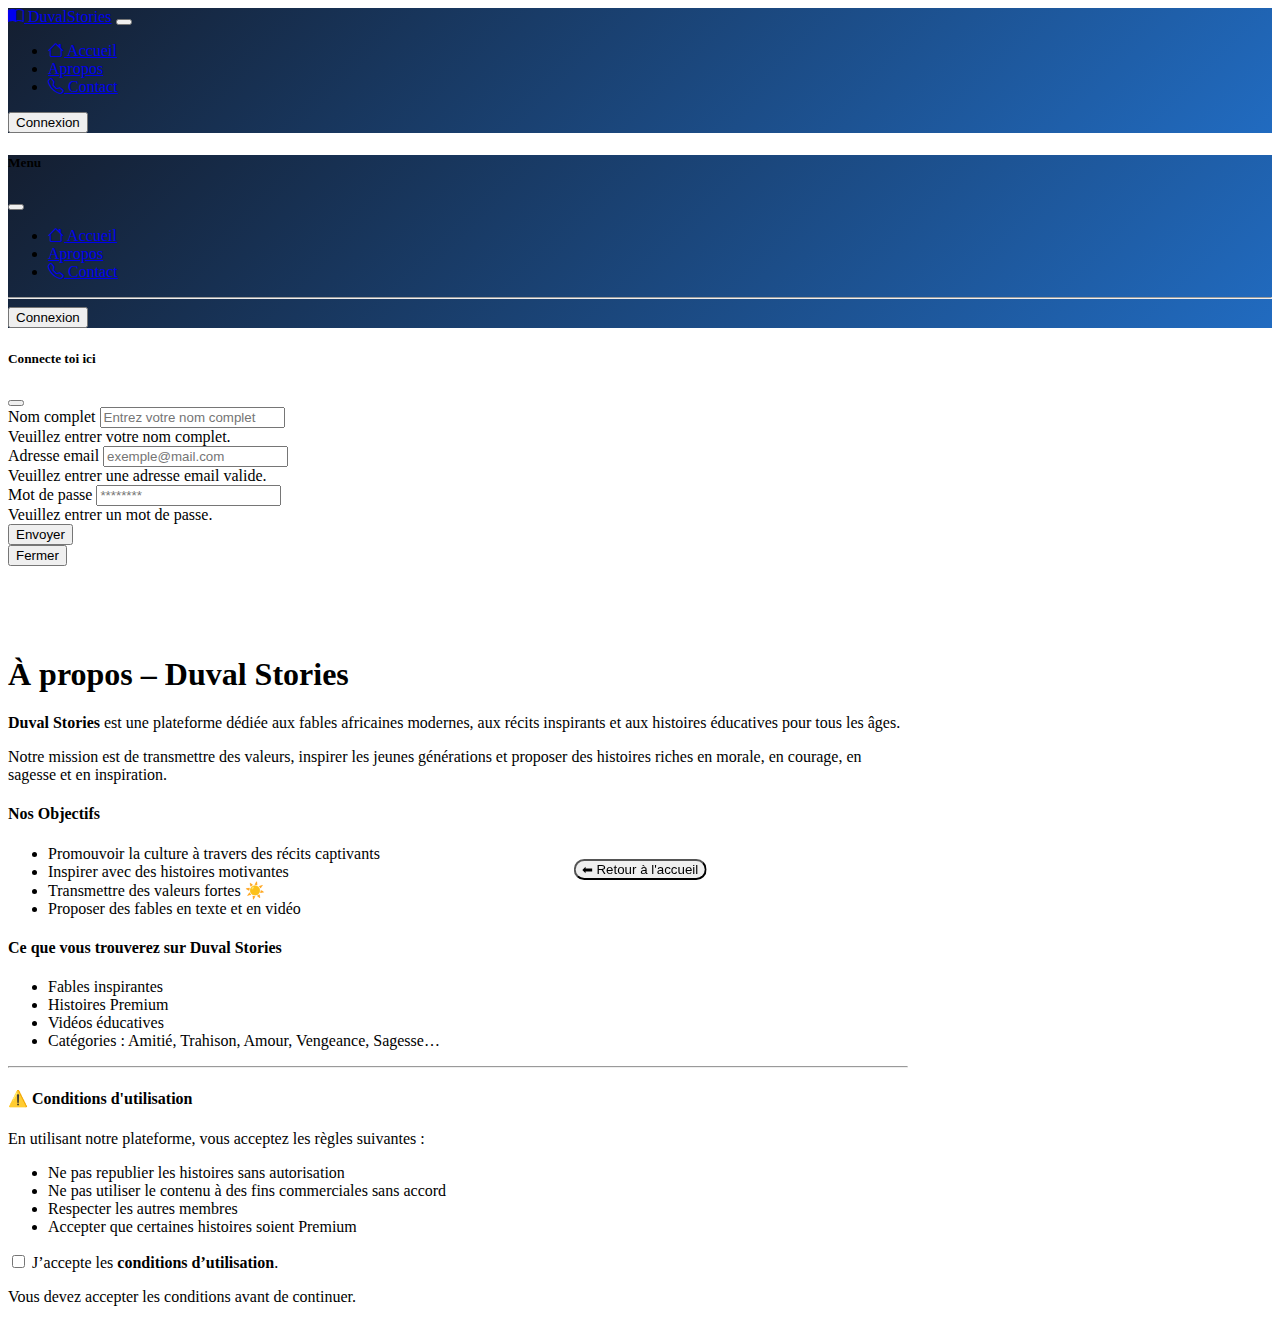
<file: apropos.html>
<!doctype html>
<html lang="en">
  <head>
    <meta charset="utf-8">
    <meta name="viewport" content="width=device-width, initial-scale=1">
    <title>mini youtube</title>
    <link rel="stylesheet" href="https://cdn.jsdelivr.net/npm/bootstrap-icons@1.13.1/font/bootstrap-icons.min.css">
    <link href="https://cdn.jsdelivr.net/npm/bootstrap@5.3.8/dist/css/bootstrap.min.css" rel="stylesheet" integrity="sha384-sRIl4kxILFvY47J16cr9ZwB07vP4J8+LH7qKQnuqkuIAvNWLzeN8tE5YBujZqJLB" crossorigin="anonymous">
  </head>
  <body>
    <!-- navbar -->
 <nav class="navbar navbar-expand-lg bg-primary active p-3 fixed-top"  style="background: linear-gradient(135deg, #141e30, #216bc0);">
  <div class="container ">
    <a class="navbar-brand fw-bold text-danger" href="#"><i class="bi bi-book-half"></i> DuvalStories</a>
    <button class="navbar-toggler" type="button" data-bs-toggle="offcanvas" data-bs-target="#offcanvasMenu">
      <span class="navbar-toggler-icon"></span>
    </button>
<!-- lien sur pc -->
    <div class="collapse navbar-collapse text-white fw-bold ">
      <ul class="navbar-nav ms-auto">
        <li class="nav-item"><a class="nav-link active text-white" href="./index.html"><i class="bi bi-house"></i> Accueil</a></li>
        <li class="nav-item"><a class="nav-link text-white apropos-link" href="./apropos.html"><i class="bi bi-claude"></i> Apropos</a></li>
        <li class="nav-item "><a class="nav-link text-white" href="./contact.html"> <i class="bi bi-telephone"></i> Contact</a></li>
      </ul>
      <button class="btn btn-primary" data-bs-toggle="modal" data-bs-target="#signupModal">Connexion</button>
    </div>
  </div>
</nav>
  <!-- Offcanvas (mobile) -->
  <div class="offcanvas offcanvas-end  w-75" tabindex="-1" id="offcanvasMenu"  style="background: linear-gradient(135deg, #141e30, #216bc0);">
    <div class="offcanvas-header">
      <h5 class="offcanvas-title text-white">Menu</h5>
      <button type="button" class="btn-close btn-close-white" data-bs-dismiss="offcanvas"></button>
    </div>
    <div class="offcanvas-body">
      <ul class="navbar-nav">
        <li class="nav-item"><a class="nav-link text-white" href="index.html"><i class="bi bi-house"></i> Accueil</a></li>
        <li class="nav-item"><a class="nav-link text-white" href="./apropos.html"><i class="bi bi-claude"></i> Apropos</a></li>       
      
        <li class="nav-item"><a class="nav-link text-white" href="./contact.html">  <i class="bi bi-telephone text-primary"></i> Contact</a></li>
      </ul>
      <hr class="bg-light">
      <button class="btn btn-danger w-100 mt-3" data-bs-toggle="modal" data-bs-target="#signupModal">Connexion</button>
    </div>
  </div>

      <!-- MODALE -->
  <div class="modal fade" id="signupModal" tabindex="-1" aria-labelledby="signupModalLabel" aria-hidden="true">
    <div class="modal-dialog modal-dialog-centered">
      <div class="modal-content shadow-lg border-0 rounded-4">
        <div class="modal-header bg-primary text-white">
          <h5 class="modal-title fw-bold" id="signupModalLabel">Connecte toi ici</h5>
          <button type="button" class="btn-close btn-close-white" data-bs-dismiss="modal" aria-label="Fermer"></button>
        </div>
        <div class="modal-body bg-white p-4 rounded">

          <!-- Formulaire -->
          <form class="was-validated">

            <!-- Nom -->
            <div class="mb-3">
              <label for="nom" class="form-label">Nom complet</label>
              <input type="text" class="form-control" id="nom" placeholder="Entrez votre nom complet" required>
              <div class="invalid-feedback">Veuillez entrer votre nom complet.</div>
            </div>

            <!-- Email -->
            <div class="mb-3">
              <label for="email" class="form-label">Adresse email</label>
              <input type="email" class="form-control" id="email" placeholder="exemple@mail.com" required>
              <div class="invalid-feedback">Veuillez entrer une adresse email valide.</div>
            </div>

            <!-- Mot de passe -->
            <div class="mb-3">
              <label for="password" class="form-label">Mot de passe</label>
              <input type="password" class="form-control" id="password" placeholder="********" required>
              <div class="invalid-feedback">Veuillez entrer un mot de passe.</div>
            </div>

            <!-- Bouton d’envoi -->
            <button class="btn btn-success w-100" type="submit">Envoyer</button>
          </form>
        </div>

        <div class="modal-footer">
          <button type="button" class="btn btn-secondary" data-bs-dismiss="modal">Fermer</button>
        </div>
      </div>
    </div>
   </div>

       <!-- ESPACE POUR NE PAS ÊTRE CACHÉ PAR LA NAVBAR -->
    <div style="margin-top: 90px;"></div>

    <!-- CONTENU À PROPOS -->
    <div class="container py-5" style="max-width: 900px;">
        
        <h1 class="text-center fw-bold mb-4">À propos – Duval Stories</h1>

        <p class="lead">
            <strong>Duval Stories</strong> est une plateforme dédiée aux fables africaines modernes,
            aux récits inspirants et aux histoires éducatives pour tous les âges.
        </p>

        <p>
            Notre mission est de transmettre des valeurs, inspirer les jeunes générations et proposer des histoires riches en morale,
            en courage, en sagesse et en inspiration.
        </p>

        <h4 class="fw-bold mt-4">Nos Objectifs</h4>
        <ul>
            <li>Promouvoir la culture à travers des récits captivants</li>
            <li>Inspirer avec des histoires motivantes</li>
            <li>Transmettre des valeurs fortes ☀️</li>
            <li>Proposer des fables en texte et en vidéo</li>
        </ul>

        <h4 class="fw-bold mt-4">Ce que vous trouverez sur Duval Stories</h4>
        <ul>
            <li>Fables inspirantes</li>
            <li>Histoires Premium</li>
            <li>Vidéos éducatives</li>
            <li>Catégories : Amitié, Trahison, Amour, Vengeance, Sagesse…</li>
        </ul>

        <hr class="my-4">

        <!-- CONDITIONS D'UTILISATION -->
        <h4 class="fw-bold">⚠️ Conditions d'utilisation</h4>

        <p>
            En utilisant notre plateforme, vous acceptez les règles suivantes :
        </p>

        <ul>
            <li>Ne pas republier les histoires sans autorisation</li>
            <li>Ne pas utiliser le contenu à des fins commerciales sans accord</li>
            <li>Respecter les autres membres</li>
            <li>Accepter que certaines histoires soient Premium</li>
        </ul>

        <div class="form-check mt-3">
            <input type="checkbox" class="form-check-input" id="acceptTerms">
            <label class="form-check-label" for="acceptTerms">
                J’accepte les <strong>conditions d’utilisation</strong>.
            </label>
        </div>

        <p id="errorTerms" class="text-danger fw-bold d-none mt-2">
            Vous devez accepter les conditions avant de continuer.
        </p>

    </div>



    <!-- BOUTON RETOUR EN BAS FIXE -->
    <button id="btnRetour" class="btn btn-dark px-4 py-2 shadow-lg"
        style="
            position: fixed;
            bottom: 20px;
            left: 50%;
            transform: translateX(-50%);
            border-radius: 40px;
            z-index: 9999;
        ">
        ⬅ Retour à l'accueil
    </button>




    <script src="https://cdn.jsdelivr.net/npm/bootstrap@5.3.8/dist/js/bootstrap.bundle.min.js" integrity="sha384-FKyoEForCGlyvwx9Hj09JcYn3nv7wiPVlz7YYwJrWVcXK/BmnVDxM+D2scQbITxI" crossorigin="anonymous"></script>
  </body>
</html>
</file>
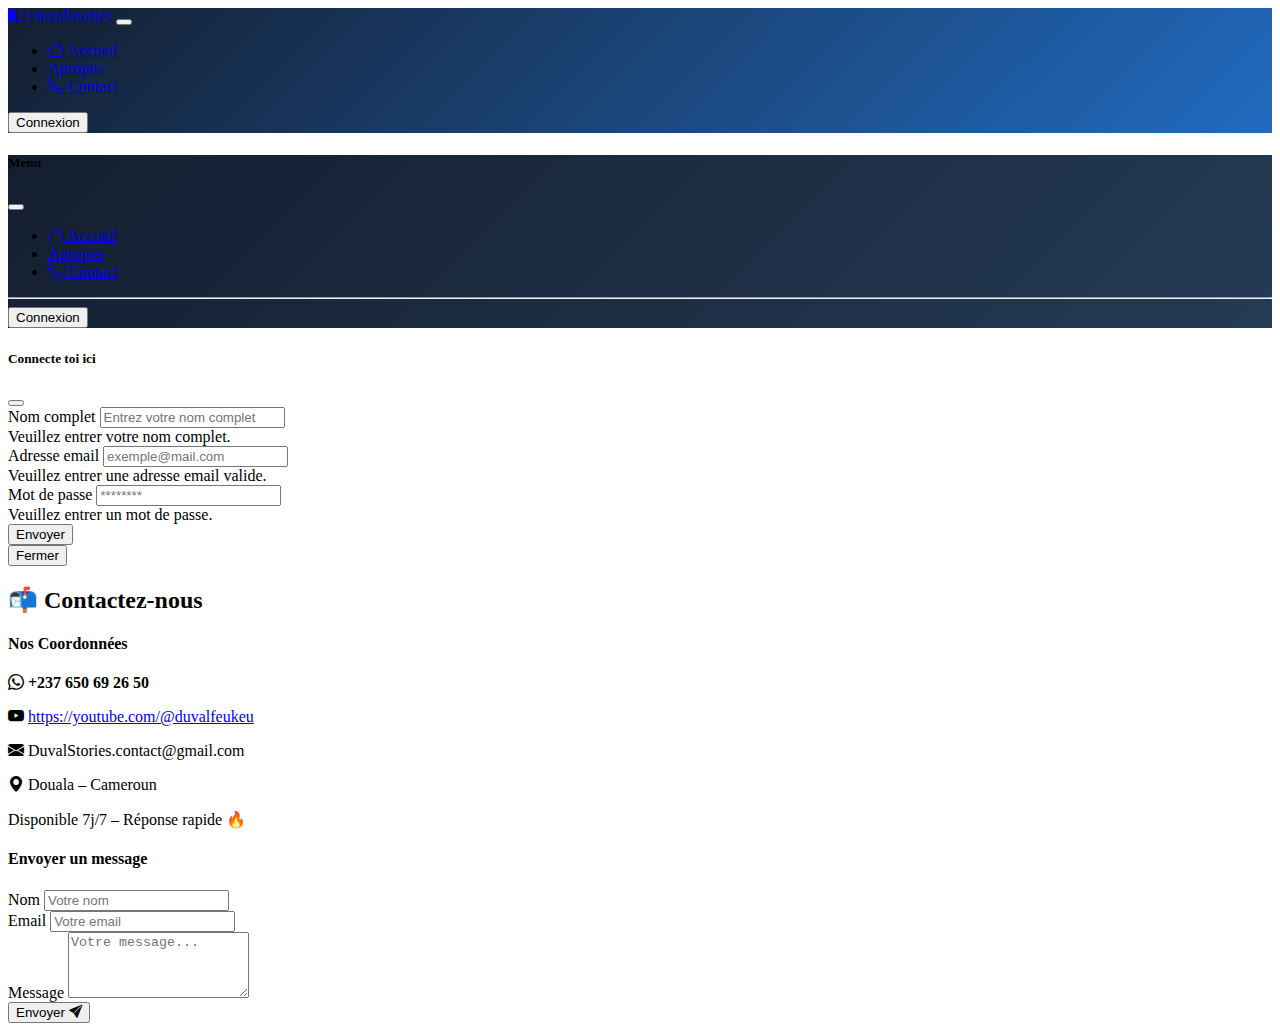
<file: contact.html>
<!doctype html>
<html lang="en">
  <head>
    <meta charset="utf-8">
    <meta name="viewport" content="width=device-width, initial-scale=1">
    <title>mini youtube</title>
    <link rel="stylesheet" href="https://cdn.jsdelivr.net/npm/bootstrap-icons@1.13.1/font/bootstrap-icons.min.css">
    <link href="https://cdn.jsdelivr.net/npm/bootstrap@5.3.8/dist/css/bootstrap.min.css" rel="stylesheet" integrity="sha384-sRIl4kxILFvY47J16cr9ZwB07vP4J8+LH7qKQnuqkuIAvNWLzeN8tE5YBujZqJLB" crossorigin="anonymous">
  </head>
  <body>
    <!-- navbar -->
 <nav class="navbar navbar-expand-lg bg-primary active p-3 fixed-top" style="background: linear-gradient(135deg, #141e30, #216bc0);">
  <div class="container ">
    <a class="navbar-brand fw-bold text-danger" href="#"><i class="bi bi-book-half"></i> DuvalStories</a>
    <button class="navbar-toggler" type="button" data-bs-toggle="offcanvas" data-bs-target="#offcanvasMenu">
      <span class="navbar-toggler-icon"></span>
    </button>
<!-- lien sur pc -->
    <div class="collapse navbar-collapse text-white fw-bold ">
      <ul class="navbar-nav ms-auto">
        <li class="nav-item"><a class="nav-link active text-white fw-bold" href="./index.html"><i class="bi bi-house text-primary"></i> Accueil</a></li>
        <li class="nav-item"><a class="nav-link text-white fw-bold" href="./apropos.html" id="linkApropos"><i class="bi bi-claude text-danger"></i> Apropos</a></li>

        <li class="nav-item "><a class="nav-link text-white fw-bold" href="#"> <i class="bi bi-telephone text-primary"></i> Contact</a></li>
      </ul>
      <button class="btn btn-primary" data-bs-toggle="modal" data-bs-target="#signupModal">Connexion</button>
    </div>
  </div>
</nav>
  <!-- Offcanvas (mobile) -->
  <div class="offcanvas offcanvas-end  w-75" tabindex="-1" id="offcanvasMenu" style="background: linear-gradient(135deg, #141e30, #243b55);">
    <div class="offcanvas-header">
      <h5 class="offcanvas-title text-white">Menu</h5>
      <button type="button" class="btn-close btn-close-white" data-bs-dismiss="offcanvas"></button>
    </div>
    <div class="offcanvas-body">
      <ul class="navbar-nav">
        <li class="nav-item"><a class="nav-link text-white" href="index.html"><i class="bi bi-house text-primary"></i> Accueil</a></li>
        <li class="nav-item"><a class="nav-link text-white" href="./apropos.html" id="linkApropos"><i class="bi bi-claude text-danger"></i> Apropos</a></li>               
        <li class="nav-item"><a class="nav-link text-white" href="./contact.html"> <i class="bi bi-telephone text-primary"></i> Contact</a></li>
      </ul>
      <hr class="bg-light">
      <button class="btn btn-danger w-100 mt-3" data-bs-toggle="modal" data-bs-target="#signupModal">Connexion</button>
    </div>
  </div>
  <!-- MODALE -->
  <div class="modal fade" id="signupModal" tabindex="-1" aria-labelledby="signupModalLabel" aria-hidden="true">
    <div class="modal-dialog modal-dialog-centered">
      <div class="modal-content shadow-lg border-0 rounded-4">
        <div class="modal-header bg-primary text-white">
          <h5 class="modal-title fw-bold" id="signupModalLabel">Connecte toi ici</h5>
          <button type="button" class="btn-close btn-close-white" data-bs-dismiss="modal" aria-label="Fermer"></button>
        </div>
        <div class="modal-body bg-white p-4 rounded">

          <!-- Formulaire -->
          <form class="was-validated">

            <!-- Nom -->
            <div class="mb-3">
              <label for="nom" class="form-label">Nom complet</label>
              <input type="text" class="form-control" id="nom" placeholder="Entrez votre nom complet" required>
              <div class="invalid-feedback">Veuillez entrer votre nom complet.</div>
            </div>

            <!-- Email -->
            <div class="mb-3">
              <label for="email" class="form-label">Adresse email</label>
              <input type="email" class="form-control" id="email" placeholder="exemple@mail.com" required>
              <div class="invalid-feedback">Veuillez entrer une adresse email valide.</div>
            </div>

            <!-- Mot de passe -->
            <div class="mb-3">
              <label for="password" class="form-label">Mot de passe</label>
              <input type="password" class="form-control" id="password" placeholder="********" required>
              <div class="invalid-feedback">Veuillez entrer un mot de passe.</div>
            </div>

            <!-- Bouton d’envoi -->
            <button class="btn btn-success w-100" type="submit">Envoyer</button>
          </form>
        </div>

        <div class="modal-footer">
          <button type="button" class="btn btn-secondary" data-bs-dismiss="modal">Fermer</button>
        </div>
      </div>
    </div>
   </div>  

   <section id="contact" class="bg-light" >
  <div class="container ">

    <h2 class="text-center mb-4 fw-bold p-4">
      📬 Contactez-nous
    </h2>

    <div class="row g-4">

      <!-- Bloc Infos -->
      <div class="col-md-5">
        <div class="card shadow-sm p-3 h-100">
          <h4 class="mb-3">Nos Coordonnées</h4>

          <p><i class="bi bi-whatsapp text-success" ></i>
            <strong>+237 650 69 26 50</strong></p>

          <p><i class="bi bi-youtube text-danger"></i> <a href="https://youtube.com/@duvalfeukeu?si=-bUygsWkpQWGgZBL"> https://youtube.com/@duvalfeukeu</a></p>
          <p><i class="bi bi-envelope-fill text-primary"></i>  
             DuvalStories.contact@gmail.com</p>

          <p><i class="bi bi-geo-alt-fill text-primary"></i>  
             Douala – Cameroun</p>

          <p class="text-muted small">
            Disponible 7j/7 – Réponse rapide 🔥
          </p>
        </div>
      </div>

      <!-- Formulaire -->
      <div class="col-md-7">
        <div class="card shadow-sm p-4">
          <h4 class="mb-3">Envoyer un message</h4>

          <form>
            <div class="mb-3">
              <label class="form-label">Nom</label>
              <input type="text" class="form-control" placeholder="Votre nom">
            </div>

            <div class="mb-3">
              <label class="form-label">Email</label>
              <input type="email" class="form-control" placeholder="Votre email">
            </div>

            <div class="mb-3">
              <label class="form-label">Message</label>
              <textarea class="form-control" rows="4" placeholder="Votre message..."></textarea>
            </div>

            <button class="btn btn-primary w-100">
              Envoyer <i class="bi bi-send-fill"></i>
            </button>
          </form>

        </div>
      </div>
    </div>
    </div>
  </section>
     <script src="https://cdn.jsdelivr.net/npm/bootstrap@5.3.8/dist/js/bootstrap.bundle.min.js" integrity="sha384-FKyoEForCGlyvwx9Hj09JcYn3nv7wiPVlz7YYwJrWVcXK/BmnVDxM+D2scQbITxI" crossorigin="anonymous"></script>
  </body> 
</html>
</file>
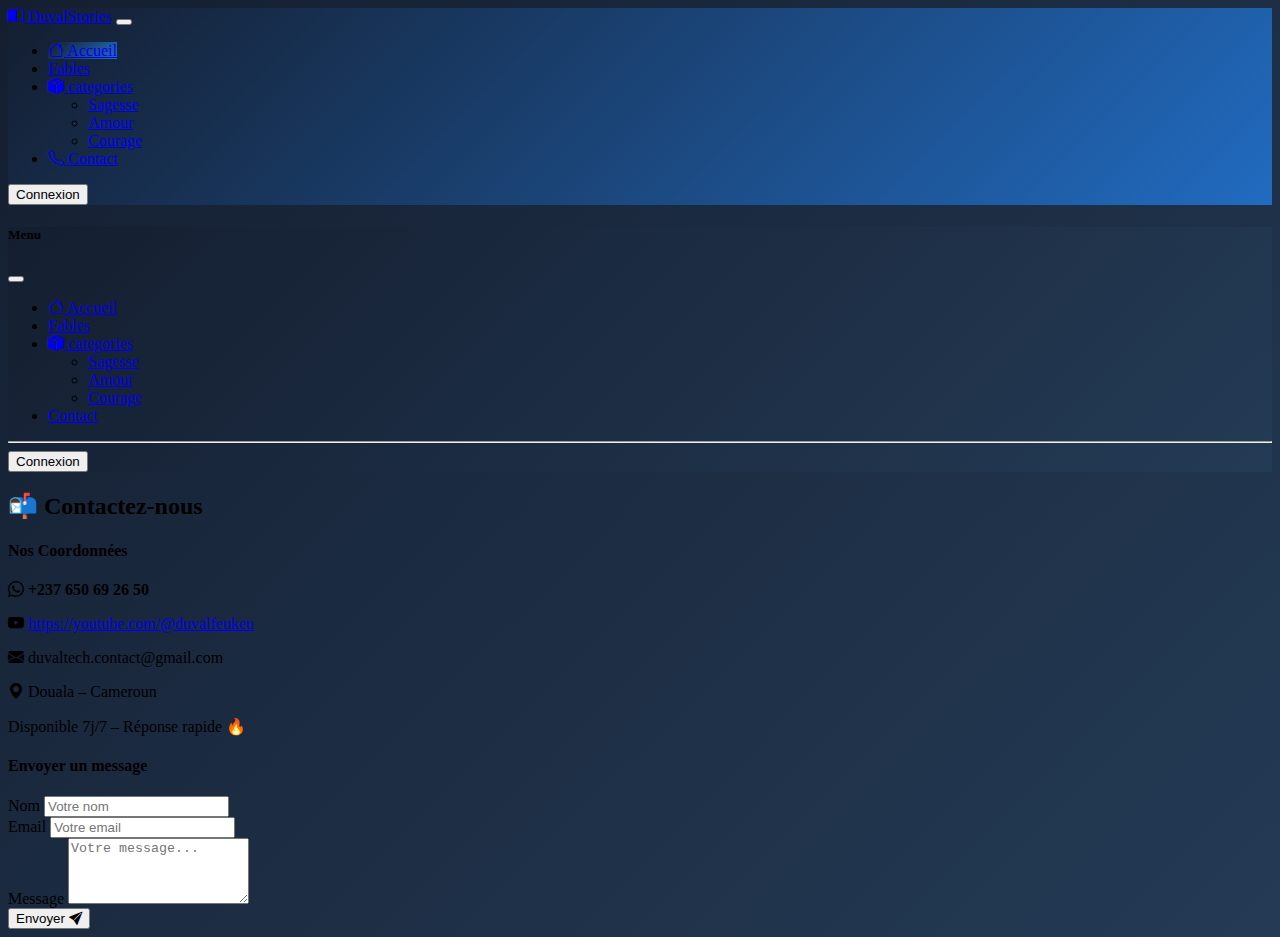
<file: contat.html>
<!doctype html>
<html lang="en">
  <head>
    <meta charset="utf-8">
    <meta name="viewport" content="width=device-width, initial-scale=1">
    <title>mini youtube</title>
    <link rel="stylesheet" href="index.css">
    <link rel="stylesheet" href="https://cdn.jsdelivr.net/npm/bootstrap-icons@1.13.1/font/bootstrap-icons.min.css">
    <link href="https://cdn.jsdelivr.net/npm/bootstrap@5.3.8/dist/css/bootstrap.min.css" rel="stylesheet" integrity="sha384-sRIl4kxILFvY47J16cr9ZwB07vP4J8+LH7qKQnuqkuIAvNWLzeN8tE5YBujZqJLB" crossorigin="anonymous">
  </head>
  <body>
    <!-- navbar -->
 <nav class="navbar navbar-expand-lg bg-primary active p-3 fixed-top">
  <div class="container ">
    <a class="navbar-brand fw-bold text-danger" href="#"><i class="bi bi-book-half"></i> DuvalStories</a>
    <button class="navbar-toggler" type="button" data-bs-toggle="offcanvas" data-bs-target="#offcanvasMenu">
      <span class="navbar-toggler-icon"></span>
    </button>
<!-- lien sur pc -->
    <div class="collapse navbar-collapse text-white fw-bold ">
      <ul class="navbar-nav ms-auto">
        <li class="nav-item"><a class="nav-link active text-white" href="./index.html"><i class="bi bi-house"></i> Accueil</a></li>
        <li class="nav-item"><a class="nav-link text-white" href="#"><i class="bi bi-claude"></i> Fables</a></li>
        <li class="nav-item dropdown">
        <a class="nav-link dropdown-toggle text-white" href="#" id="navbarDropdown" role="button" data-bs-toggle="dropdown"><i class="bi bi-box-seam-fill"></i> categories</a>
         <ul class="dropdown-menu">
            <li><a class="dropdown-item " href="#">Sagesse</a></li>
            <li><a class="dropdown-item" href="#">Amour</a></li>
            <li><a class="dropdown-item " href="#">Courage</a></li>
          </ul>
       </li>
        <li class="nav-item "><a class="nav-link text-white" href="#"> <i class="bi bi-telephone"></i> Contact</a></li>
      </ul>
      <button class="btn btn-primary" data-bs-toggle="modal" data-bs-target="#signupModal">Connexion</button>
    </div>
  </div>
</nav>
  <!-- Offcanvas (mobile) -->
  <div class="offcanvas offcanvas-end  w-75" tabindex="-1" id="offcanvasMenu">
    <div class="offcanvas-header">
      <h5 class="offcanvas-title text-white">Menu</h5>
      <button type="button" class="btn-close btn-close-white" data-bs-dismiss="offcanvas"></button>
    </div>
    <div class="offcanvas-body">
      <ul class="navbar-nav">
        <li class="nav-item"><a class="nav-link text-white" href="index.html"><i class="bi bi-house"></i> Accueil</a></li>
        <li class="nav-item"><a class="nav-link text-white" href="#"><i class="bi bi-claude"></i> Fables</a></li>        
        <!-- <li class="nav-item"><a class="nav-link text-white" href="#"><i class="bi bi-box-seam-fill"> </i>Catégories</a></li> -->
        <li class="nav-item dropdown">
          <a class="nav-link dropdown-toggle text-white" href="#" id="navbarDropdown"  data-bs-toggle="dropdown"><i class="bi bi-box-seam-fill"></i>  categories</a>
          <ul class="dropdown-menu">
            <li><a class="dropdown-item " href="#">Sagesse</a></li>
            <li><a class="dropdown-item" href="#">Amour</a></li>
            <li><a class="dropdown-item " href="#">Courage</a></li>
          </ul>
        </li>        
        <li class="nav-item"><a class="nav-link text-white" href="#">Contact</a></li>
      </ul>
      <hr class="bg-light">
      <button class="btn btn-danger w-100 mt-3" data-bs-toggle="modal" data-bs-target="#signupModal">Connexion</button>
    </div>
  </div>

   <section id="contact" class="bg-light" >
  <div class="container ">

    <h2 class="text-center mb-4 fw-bold p-4">
      📬 Contactez-nous
    </h2>

    <div class="row g-4">

      <!-- Bloc Infos -->
      <div class="col-md-5">
        <div class="card shadow-sm p-3 h-100">
          <h4 class="mb-3">Nos Coordonnées</h4>

          <p><i class="bi bi-whatsapp text-success" ></i>
            <strong>+237 650 69 26 50</strong></p>

          <p><i class="bi bi-youtube text-danger"></i> <a href="https://youtube.com/@duvalfeukeu?si=-bUygsWkpQWGgZBL"> https://youtube.com/@duvalfeukeu</a></p>
          <p><i class="bi bi-envelope-fill text-primary"></i>  
             duvaltech.contact@gmail.com</p>

          <p><i class="bi bi-geo-alt-fill text-primary"></i>  
             Douala – Cameroun</p>

          <p class="text-muted small">
            Disponible 7j/7 – Réponse rapide 🔥
          </p>
        </div>
      </div>

      <!-- Formulaire -->
      <div class="col-md-7">
        <div class="card shadow-sm p-4">
          <h4 class="mb-3">Envoyer un message</h4>

          <form>
            <div class="mb-3">
              <label class="form-label">Nom</label>
              <input type="text" class="form-control" placeholder="Votre nom">
            </div>

            <div class="mb-3">
              <label class="form-label">Email</label>
              <input type="email" class="form-control" placeholder="Votre email">
            </div>

            <div class="mb-3">
              <label class="form-label">Message</label>
              <textarea class="form-control" rows="4" placeholder="Votre message..."></textarea>
            </div>

            <button class="btn btn-primary w-100">
              Envoyer <i class="bi bi-send-fill"></i>
            </button>
          </form>

        </div>
      </div>

    </div>

  </div>
 </section>
  </body> 
</html>
</file>
<file: index.css>
body{
      background: linear-gradient(135deg, #141e30, #243b55);
}
.active{
      background: linear-gradient(135deg, #141e30, #216bc0);
}

#offcanvasMenu{
      background: linear-gradient(135deg, #141e30, #243b55);
}

.recherche{
    margin-top: 100px;
}

.card-title {
    color: #0d6efd;
    font-weight: 600;
}
.card-text {
    color: #7d6c6d;
}
.card-body {
    background-color: #f8f9fa;
}
.card:hover {
    transform: translateY(-5px);
    box-shadow: 0 8px 20px rgba(0,0,0,0.2);
}
</file>
